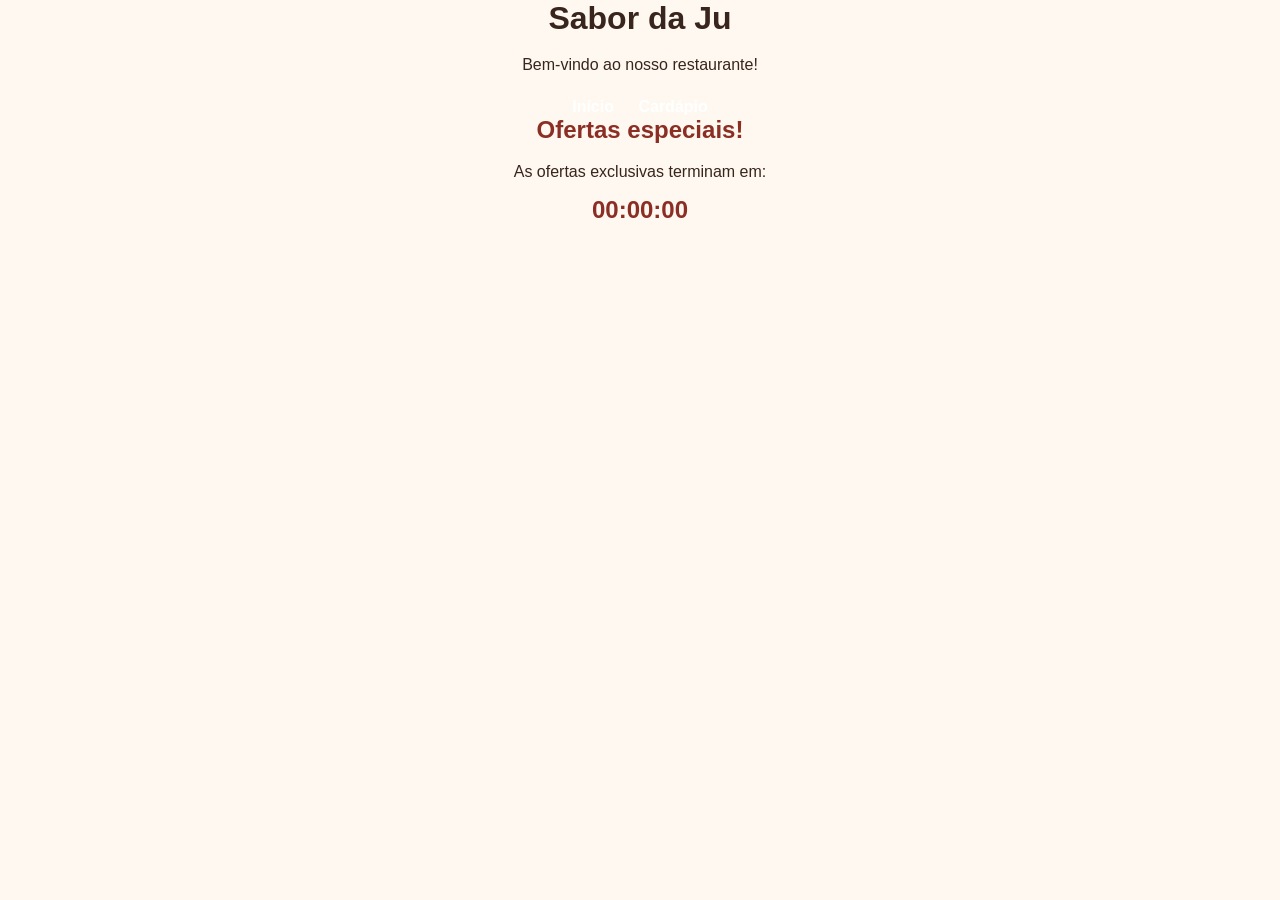
<file: index.html>
<!DOCTYPE html>
<html lang="pt-BR">
<head>
    <meta charset="UTF-8">
    <meta name="viewport" content="width=device-width, initial-scale=1.0">
    <title>Restaurante Sabor da Ju</title>
    <link rel="stylesheet" href="style.css">
</head>
<body>

    <h1>Sabor da Ju</h1>
    <p>Bem-vindo ao nosso restaurante!</p>

    <nav>
        <a href="index.html">Início</a>
        <a href="cardapio.html">Cardápio</a>
    </nav>

    <h2>Ofertas especiais!</h2>
    <p>As ofertas exclusivas terminam em:</p>
    <h2 id="contador">00:00:00</h2>

    <script src="index.js"></script>
</body>
</html>
</file>
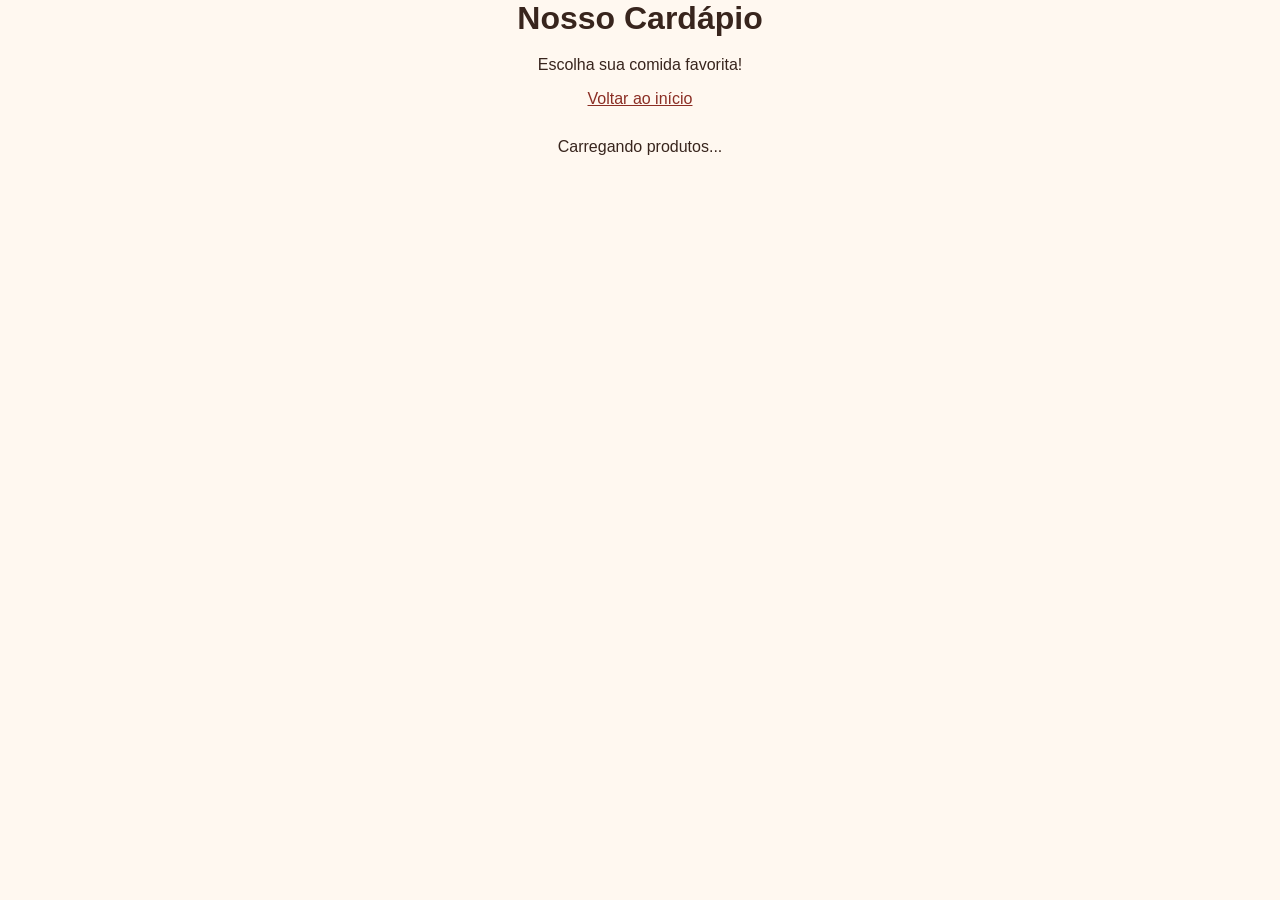
<file: cardapio.html>
<!DOCTYPE html>
<html lang="pt-BR">
<head>
    <meta charset="UTF-8">
    <meta name="viewport" content="width=device-width, initial-scale=1.0">
    <title>Cardápio - Sabor da Ju</title>
    <link rel="stylesheet" href="style.css">
</head>
<body>

    <h1>Nosso Cardápio</h1>
    <p>Escolha sua comida favorita!</p>

    <a href="index.html">Voltar ao início</a>

    <main id="produtos">
        Carregando produtos...
    </main>

    <script src="cardapio.js"></script>
</body>
</html>
</file>
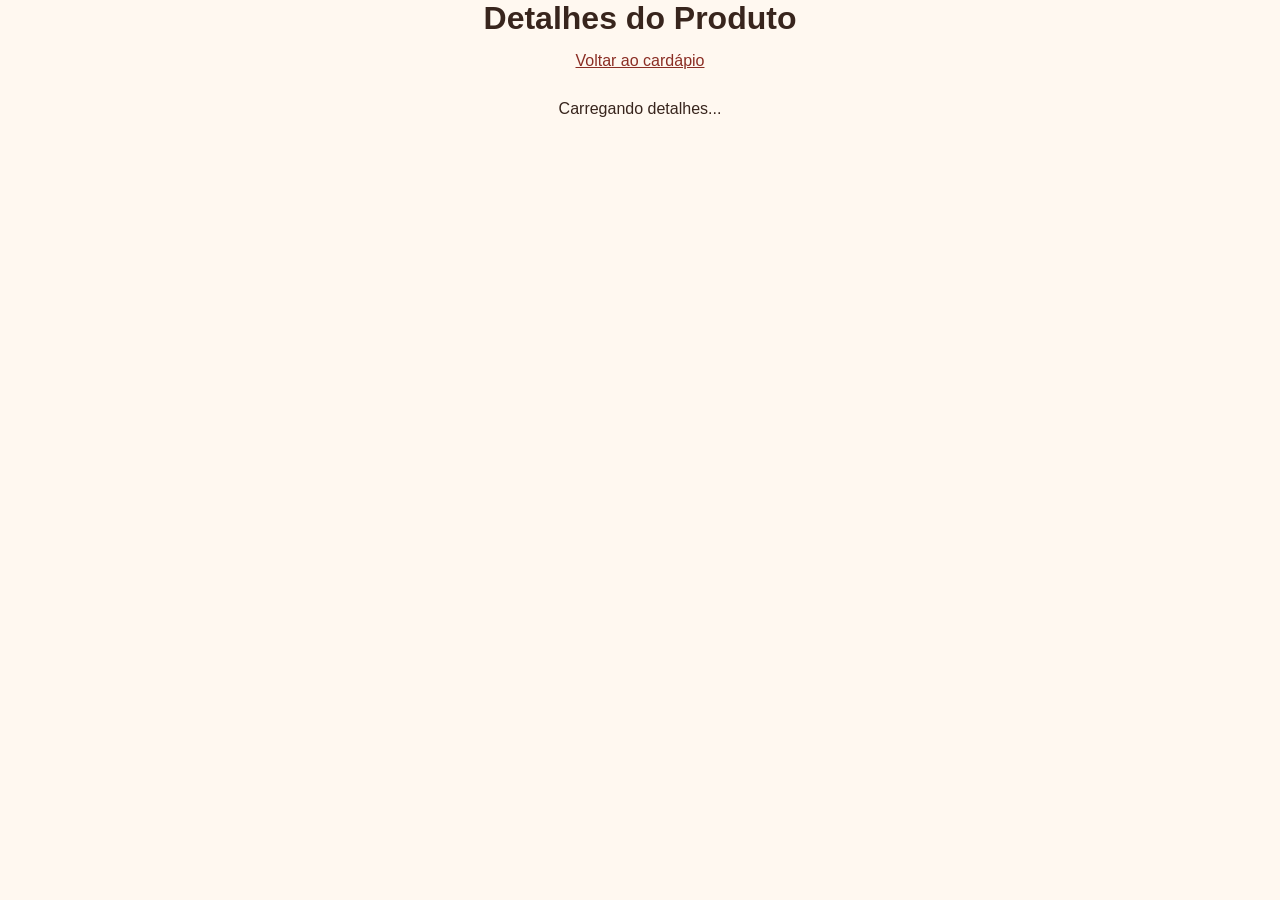
<file: detalhes.html>
<!DOCTYPE html>
<html lang="pt-BR">
<head>
    <meta charset="UTF-8">
    <meta name="viewport" content="width=device-width, initial-scale=1.0">
    <title>Detalhes do Produto - Sabor da Ju</title>
    <link rel="stylesheet" href="style.css">
</head>
<body>

    <h1>Detalhes do Produto</h1>

    <a href="cardapio.html">Voltar ao cardápio</a>

    <main id="produto-detalhes">
        Carregando detalhes...
    </main>

    <script src="detalhes.js"></script>
</body>
</html>
</file>
<file: style.css>
* {
    margin: 0;
    padding: 0;
    box-sizing: border-box;
}

body {
    font-family: Arial, sans-serif;
    background-color: #fff8f0;
    color: #38251d;
    text-align: center;
}

header {
    background-color: #8b2e24;
    color: white;
    padding: 30px 20px;
}

h1 {
    margin-bottom: 15px;
}

nav {
    margin-top: 20px;
}

nav a {
    color: white;
    text-decoration: none;
    margin: 10px;
    font-weight: bold;
}

main {
    padding: 30px 20px;
}

section {
    background-color: white;
    margin: 20px auto;
    padding: 25px;
    max-width: 800px;
    border-radius: 12px;
    box-shadow: 0 3px 10px #00000015;
}

h2 {
    margin-bottom: 15px;
    color: #8b2e24;
}

p {
    margin: 12px 0;
    line-height: 1.6;
}

a {
    color: #8b2e24;
}

#produtos {
    display: flex;
    flex-wrap: wrap;
    justify-content: center;
    gap: 20px;
}

.card-produto {
    background-color: white;
    padding: 15px;
    border-radius: 12px;
    width: 250px;
    box-shadow: 0 3px 10px #00000020;
    cursor: pointer;
}

.card-produto img {
    width: 100%;
    border-radius: 8px;
}

#produto-detalhes img {
    width: 300px;
    max-width: 100%;
    border-radius: 12px;
    margin: 20px;
}

button {
    background-color: #8b2e24;
    color: white;
    padding: 12px 20px;
    border: none;
    border-radius: 8px;
    cursor: pointer;
}

footer {
    background-color: #8b2e24;
    color: white;
    padding: 20px;
    margin-top: 30px;
}
</file>
